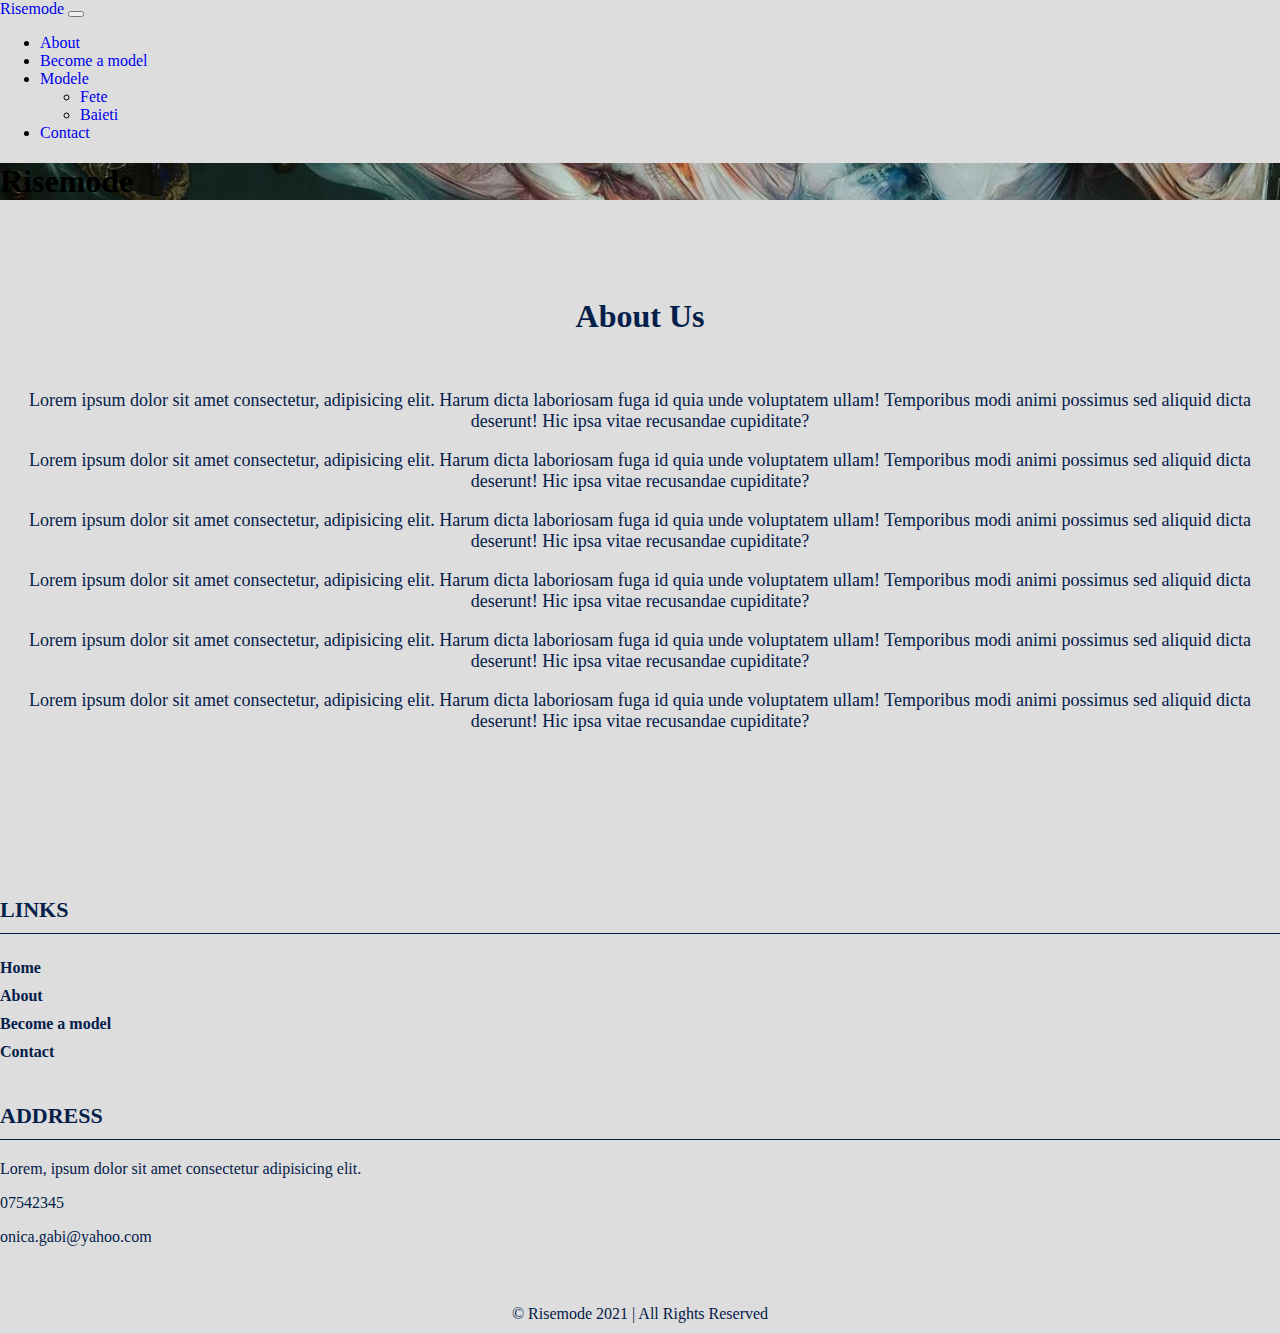
<file: index.html>
<!doctype html>
<html lang="en">
  <head>
    <!-- Required meta tags -->
    <meta charset="utf-8">
    <meta name="viewport" content="width=device-width, initial-scale=1">

    <!-- Bootstrap CSS -->
    <link href="https://cdn.jsdelivr.net/npm/bootstrap@5.0.1/dist/css/bootstrap.min.css" rel="stylesheet" integrity="sha384-+0n0xVW2eSR5OomGNYDnhzAbDsOXxcvSN1TPprVMTNDbiYZCxYbOOl7+AMvyTG2x" crossorigin="anonymous">
    <link rel="stylesheet" type="text/css" href="css/style.css"/>
    <title>RealModels</title>

    <style>
      .banner-image {
        background-image: url('images/1.jpg');
        background-size: cover;
      }

      body{
    background: #ddd;
}
    </style>



  </head>
  <body>



        <!-- Navbar start -->
        <nav class="navbar fixed-top navbar-expand-lg navbar-dark p-md-3">
          <div class="container">
            <a class="navbar-brand" href="index.html">Risemode</a>
            <button
              class="navbar-toggler"
              type="button"
              data-bs-toggle="collapse"
              data-bs-target="#navbarNav"
              aria-controls="navbarNav"
              aria-expanded="false"
              aria-label="Toggle navigation"
            >
              <span class="navbar-toggler-icon"></span>
            </button>
    
            <div class="collapse navbar-collapse" id="navbarNav">
              <div class="mx-auto"></div>
              <ul class="navbar-nav">
                <li class="nav-item">
                  <a class="nav-link active" href="#aboutus">About</a>
                </li>
                <li class="nav-item">
                  <a class="nav-link active" href="#">Become a model</a>
                </li>
                <li class="nav-item dropdown">
                  <a class="nav-link dropdown-toggle active" href="#" id="navbarDropdown" role="button" data-bs-toggle="dropdown" aria-expanded="false">
                    Modele
                  </a>
                  <ul class="dropdown-menu bg-dark" aria-labelledby="navbarDropdown">
                    <li><a class="dropdown-item text-white" href="menu/girls.html">Fete</a></li>
                    <div class="dropdown-divider"></div>
                    <li><a class="dropdown-item text-white" href="menu/boys.html">Baieti</a></li>
                  </ul>
                </li>
                <li class="nav-item">
                  <a class="nav-link active" href="menu/contact.html">Contact</a>
                </li>
              </ul>
            </div>
          </div>
        </nav>
        <!--Navbar stop-->
    
        <!-- Banner Image  -->
        <div
          class="banner-image w-100 vh-100 d-flex justify-content-center align-items-center"
        >
          <div class="content text-center">
            <h1 class="text-white">Risemode</h1>
          </div>
        </div>


<!--About Start-->

<div class="aboutus" id="aboutus">
  <div class="container">
    <h1>About Us</h1>
    <div class="row">
      <div class="col">
        <p>Lorem ipsum dolor sit amet consectetur, adipisicing elit. 
          Harum dicta laboriosam fuga id quia unde voluptatem ullam! 
          Temporibus modi animi possimus sed aliquid dicta deserunt! 
          Hic ipsa vitae recusandae cupiditate?</p>
          <p>Lorem ipsum dolor sit amet consectetur, adipisicing elit. 
            Harum dicta laboriosam fuga id quia unde voluptatem ullam! 
            Temporibus modi animi possimus sed aliquid dicta deserunt! 
            Hic ipsa vitae recusandae cupiditate?</p>
            <p>Lorem ipsum dolor sit amet consectetur, adipisicing elit. 
              Harum dicta laboriosam fuga id quia unde voluptatem ullam! 
              Temporibus modi animi possimus sed aliquid dicta deserunt! 
              Hic ipsa vitae recusandae cupiditate?</p>
      </div>
      <div class="col">
        <p>Lorem ipsum dolor sit amet consectetur, adipisicing elit. 
          Harum dicta laboriosam fuga id quia unde voluptatem ullam! 
          Temporibus modi animi possimus sed aliquid dicta deserunt! 
          Hic ipsa vitae recusandae cupiditate?</p>
          <p>Lorem ipsum dolor sit amet consectetur, adipisicing elit. 
            Harum dicta laboriosam fuga id quia unde voluptatem ullam! 
            Temporibus modi animi possimus sed aliquid dicta deserunt! 
            Hic ipsa vitae recusandae cupiditate?</p>
            <p>Lorem ipsum dolor sit amet consectetur, adipisicing elit. 
              Harum dicta laboriosam fuga id quia unde voluptatem ullam! 
              Temporibus modi animi possimus sed aliquid dicta deserunt! 
              Hic ipsa vitae recusandae cupiditate?</p>
      </div>
    </div>
  </div>
</div>

<!--About End-->


<!--Footer Start-->
<div class="footer">
  <div class="container">
    <div class="row">
      <div class="col">
        <h5>Links</h5>
        <ul>
          <li><a href="#">Home</a></li>
          <li><a href="#">About</a></li>
          <li><a href="#">Become a model</a></li>
          <li><a href="#">Contact</a></li>
        </ul>
      </div>
      <div class="col">
        <h5>Address</h5>
        <p>Lorem, ipsum dolor sit amet consectetur adipisicing elit. </p>
          <p>07542345</p>
          <p>onica.gabi@yahoo.com</p>
      </div>
    </div>
  </div>
</div>

<!--Footer End-->


<!--Copyright Start-->
<div class="copyright">
  <div class="container">
    <p>&copy; Risemode 2021 | All Rights Reserved</p>
  </div>
</div>
<!--Copyright End-->

    <script type="text/javascript">
      var nav = document.querySelector('nav');


      window.addEventListener('scroll', function () {
        if (window.pageYOffset > 100) {
          nav.classList.add('bg-dark', 'shadow');
        } else {
          nav.classList.remove('bg-dark', 'shadow');
        }
      });
    </script>


    <!-- Optional JavaScript; choose one of the two! -->

    <!-- Option 1: Bootstrap Bundle with Popper -->
    <script src="https://cdn.jsdelivr.net/npm/bootstrap@5.0.1/dist/js/bootstrap.bundle.min.js" integrity="sha384-gtEjrD/SeCtmISkJkNUaaKMoLD0//ElJ19smozuHV6z3Iehds+3Ulb9Bn9Plx0x4" crossorigin="anonymous"></script>

    <!-- Option 2: Separate Popper and Bootstrap JS -->
    <!--
    <script src="https://cdn.jsdelivr.net/npm/@popperjs/core@2.9.2/dist/umd/popper.min.js" integrity="sha384-IQsoLXl5PILFhosVNubq5LC7Qb9DXgDA9i+tQ8Zj3iwWAwPtgFTxbJ8NT4GN1R8p" crossorigin="anonymous"></script>
    <script src="https://cdn.jsdelivr.net/npm/bootstrap@5.0.1/dist/js/bootstrap.min.js" integrity="sha384-Atwg2Pkwv9vp0ygtn1JAojH0nYbwNJLPhwyoVbhoPwBhjQPR5VtM2+xf0Uwh9KtT" crossorigin="anonymous"></script>
    -->
  </body>
</html>
</file>
<file: css/style.css>
/*contact*/

@charset "utf-8";
/* CSS Document */
body{
	margin:0px;
	padding: 0px;
	background-color: #FFFFFF;
}
body{
    background: #ddd;
}
a{
	text-decoration:none;
}
.social a{
	padding: 20px;
	color:#7b7c7c;
	font-size:1.1rem;
}
#contact{
	position: absolute;
	left: 50%;
	top: 50%;
	transform: translate(-50%,-50%);
	display: flex;
	align-items: center;
}
.social{
	display: flex;
	flex-direction: column;
	justify-content: center;
	align-items: center;
	background-color: #FFFFFF;
	box-shadow: 2px 2px 30px rgba(0,0,0,0.1);
}
.social a:hover{
	color:#000000;
	transition: all ease 0.3s;
}
.contact-box{
	background-color:#434445;
	display: flex;
	flex-direction: column;
	justify-content: center;
	align-items: center;
	padding: 30px 30px;
	box-shadow: 2px 0px 30px rgba(0,0,0,0.1);
}
.c-heading h1{
	font-family: Roboto;
	color: #e7eef3;
	font-size: 2.5rem;
	font-weight: lighter;
	margin: 0px;
	padding: 0px;
}
.c-heading p{
	font-family: Roboto;
	color:#cecece;
	font-size: 0.8rem;
	font-weight: lighter;
	margin: 0px;
	padding: 0px;
	text-align: center;
}
.c-inputs{
	margin: 15px 0px;
	display: flex;
	flex-direction: column;
	justify-content: center;
	align-items: center;
}
.c-inputs input{
	width:250px;
	height: 45px;
	background-color: transparent;
	border: none;
	border-bottom: 1px solid rgba(251,251,251,0.1);
	outline: none;
	margin: 10px 0px;
	padding: 10px;
	box-sizing: border-box;
	color: #f4f4f4;
	display: flex;
}
.c-inputs textarea{
	width:250px !important;
	height: 200px !important;
	outline: none;
	background-color: transparent;
	border:1px solid rgba(82,82,82,1);
	color: #f4f4f4;
	padding: 10px;
	font-size: 1.2rem;
	box-sizing: border-box;
}
.c-inputs button{
	width:200px;
	height: 40px;
	background-color: #FFFFFF;
	border: none;
	outline: none;
	margin-top: 20px;
	border-radius: 10px;
	box-shadow: 2px 2px 30px rgba(0,0,0,0.1);
	letter-spacing: 1px;
}
.c-inputs input:focus{
	border-bottom: 1px solid rgba(252,252,252,1.00);
	transition: all ease 0.5s;
}
.c-inputs textarea:focus{
	border: none;
	border-bottom: 1px solid rgba(255,255,255,1.00);
	transition: all ease 0.5s;
	background-color: rgba(0,0,0,0.1);
}
.c-inputs button:active{
	transform: scale(1.02);
}
.map{
	filter: grayscale(0.2);
	box-shadow: 2px 2px 30px rgba(0,0,0,0.2);
	border: 2px solid #FFFFFF;
}
@media(max-width:1100px){
	.map{
		display: none;
	}
}
@media(max-width:450px){
	.social{
		display: none;
	}
	.contact-box{
		width: 100%;
		height: 100vh;
		box-sizing: border-box;
	}
	#contact{
		position: static;
		transform: translate(0,0);
		width:100%;
		height: 100vh;
		box-sizing: border-box;
	}
	.c-heading h1{
		font-size: 2.2rem;
		text-align: center;
	}
	
}





/*index*/


/*About Us Style*/
.aboutus{
	padding: 55px 0;
	text-align: center;
}
.aboutus h1{
	font-style: 45px;
	margin-bottom: 55px;
	color: #04204a;
}
.aboutus p{
	font-size: 18px;
	color: #04204a;
}


/*Footer style*/

.footer{
	padding: 55px 0 25px;
	background-color: #ddd;
}
.footer h5{
	color: #04204a;
	font-size: 22px;
	font-weight: 700;
	text-transform: uppercase;
	border-bottom: 1px solid #04204a;
	padding-bottom: 10px;
	margin-bottom: 20px;
}

.footer ul{
	padding-left: 0;
	list-style: none;
}
.footer ul li{
	line-height: 28px;
	font-weight: 600;
}
.footer ul li a{
	color: #04204a;
}
.footer ul li a:hover{
	color: #ffffff;
}
.footer p{
	color: #04204a;
	margin-bottom:7px;
}


/*copyright style*/

.copyright{
	height: 40px;
	background-color: #ddd;
	line-height: 40px;
}
.copyright p{
	margin-bottom: 0;
	color: #04204a;
	text-align: center;
}
</file>
